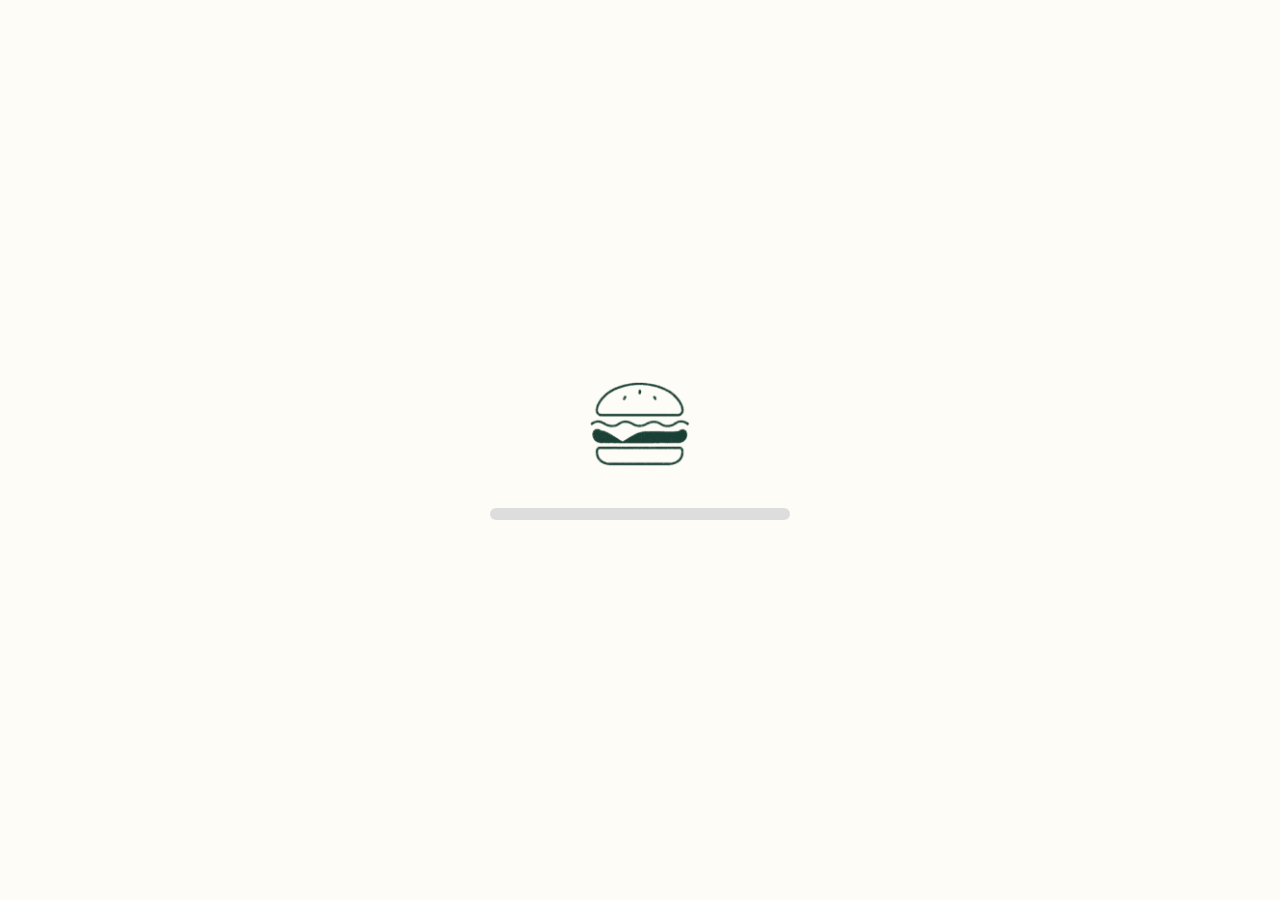
<file: loading.html>
<!DOCTYPE html>
<html lang="ja">

<head>
    <meta charset="UTF-8">
    <meta name="viewport" content="width=device-width, initial-scale=1.0">
    <title>Loading</title>
    <style>
        body {
            margin: 0;
            background: #fefcf6;
            display: flex;
            flex-direction: column;
            justify-content: center;
            align-items: center;
            height: 100vh;
            font-family: sans-serif;
        }

        .logo {
            width: 100px;
            margin-bottom: 40px;
        }

        .loading-bar {
            width: 300px;
            height: 12px;
            background: #ddd;
            border-radius: 6px;
            overflow: hidden;
        }

        .loading-bar-fill {
            width: 0%;
            height: 100%;
            background-color: #f47e7e;
            animation: fill 3s ease-in-out forwards;
        }

        @keyframes fill {
            0% {
                width: 0%;
            }

            100% {
                width: 100%;
            }
        }
    </style>
</head>

<body>

    <img src="img/burger_logo.png" alt="Burger Icon" class="logo">
    <div class="loading-bar">
        <div class="loading-bar-fill"></div>
    </div>

    <script>
        // ローディングが終わったらメインページに遷移
        setTimeout(() => {
            window.location.href = "index.html"; // メインページへのリンク
        }, 3200); // アニメーション時間＋α
    </script>
</body>

</html>
</file>
